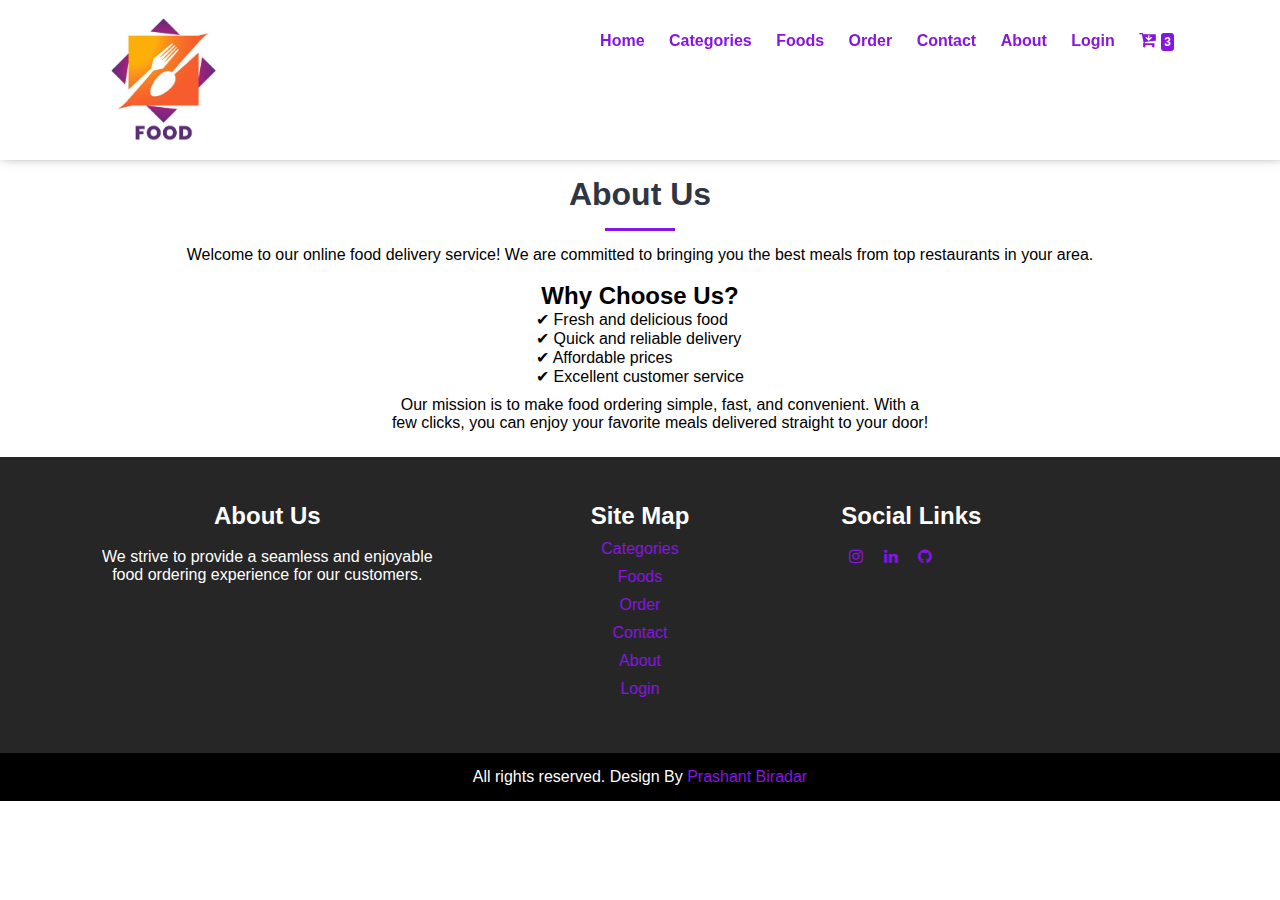
<file: about.html>
<!DOCTYPE html>
<html lang="en">
  <head>
    <meta charset="UTF-8" />
    <meta http-equiv="X-UA-Compatible" content="IE=edge" />
    <meta name="viewport" content="width=device-width, initial-scale=1.0" />
    <title>About Us - Online Food Delivery</title>
    <!-- Favicon -->
    <link rel="shortcut icon" href="img/favicon.ico" type="image/x-icon" />
    <!-- Fontawesome CSS -->
    <link rel="stylesheet" href="css/font-awesome/css/font-awesome.css" />
    <!-- Hover CSS -->
    <link rel="stylesheet" href="css/hover-min.css" />
    <!-- Custom CSS -->
    <link rel="stylesheet" href="css/style.css" />
  </head>
  <body>
    <!-- Navigation Section Start -->
    <header class="navbar">
      <nav id="site-top-nav" class="navbar-menu navbar-fixed-top">
        <div class="container">
          <div class="logo">
            <a href="index.html" title="Logo">
              <img src="img/logo.png" alt="Logo" class="img-responsive" />
            </a>
          </div>
          <div class="menu text-right">
            <ul>
              <li><a href="index.html">Home</a></li>
              <li><a href="categories.html">Categories</a></li>
              <li><a href="foods.html">Foods</a></li>
              <li><a href="order.html">Order</a></li>
              <li><a href="contact.html">Contact</a></li>
              <li><a href="about.html" class="active">About</a></li>
              <li><a href="login.html">Login</a></li>
              <li>
                <a id="shopping-cart" class="shopping-cart">
                  <i class="fa fa-cart-arrow-down"></i>
                  <span class="badge">3</span>
                </a>
                <div id="cart-content" class="cart-content">
                  <h3 class="text-center">Shopping Cart</h3>
                  <table class="cart-table" border="0">
                    <tr>
                      <th>Food</th>
                      <th>Name</th>
                      <th>Price</th>
                      <th>Qty</th>
                      <th>Total</th>
                      <th>Action</th>
                    </tr>
                    <tr>
                      <td><img src="img/food/Pizza.jpg" alt="Food" /></td>
                      <td>Pizza</td>
                      <td>$ 8.00</td>
                      <td>1</td>
                      <td>$ 8.00</td>
                      <td><a href="#" class="btn-delete">&times;</a></td>
                    </tr>
                    <tr>
                      <td><img src="img/food/Sandwich.jpg" alt="Food" /></td>
                      <td>Sandwich</td>
                      <td>$ 8.00</td>
                      <td>1</td>
                      <td>$ 8.00</td>
                      <td><a href="#" class="btn-delete">&times;</a></td>
                    </tr>
                    <tr>
                      <td><img src="img/food/Burger.jpg" alt="Food" /></td>
                      <td>Burder</td>
                      <td>$ 8.00</td>
                      <td>1</td>
                      <td>$ 8.00</td>
                      <td><a href="#" class="btn-delete">&times;</a></td>
                    </tr>
                    <tr>
                      <th colspan="4">Total</th>
                      <th>$24.00$</th>
                      <th></th>
                    </tr>
                  </table>
                  <a href="order.html" class="btn-primary">Confirm Order</a>
                </div>
              </li>
            </ul>
          </div>
        </div>
      </nav>
    </header>

    <br>
    <br>
    <!-- Navigation Section End -->

    <!-- About Section Start -->
    
    
    <section class="about">
      <div class="container">
        <h2 class="text-center">About Us</h2>
        <div class="heading-border"></div>
        <p class="text-center">
          Welcome to our online food delivery service! We are committed to
          bringing you the best meals from top restaurants in your area.
        </p>
        <br>
        <div class="grid-2">
          <div class="about-content">
            <h3> Why Choose Us?</h3>
            <ul>
              <li>✔ Fresh and delicious food</li>
              <li>✔ Quick and reliable delivery</li>
              <li>✔ Affordable prices</li>
              <li>✔ Excellent customer service</li>
            </ul>
            <br>
            <p style="padding-left: 50px;">
              Our mission is to make food ordering simple, fast, and convenient.
              With a few clicks, you can enjoy your favorite meals delivered
              straight to your door!
            </p>
          </div>
        </div>
      </div>
    </section>
    <!-- About Section End -->

    <!-- Footer Section Start -->
    <section class="footer">
      <div class="container">
        <div class="grid-3">
          <div class="text-center">
            <h3>About Us</h3>
            <br>
            <p>
              We strive to provide a seamless and enjoyable food ordering
              experience for our customers.
            </p>
          </div>
          <div class="text-center">
            <h3>Site Map</h3>
            <div class="site-links">
              <a href="categories.html">Categories</a>
              <a href="foods.html">Foods</a>
              <a href="order.html">Order</a>
              <a href="contact.html">Contact</a>
              <a href="about.html">About</a>
              <a href="login.html">Login</a>
            </div>
          </div>
          <div class="social-links">
            <h3>Social Links</h3>
            <br />
            <div class="social">
              <ul>
                <li>
                  <a href="https://www.instagram.com/prashant_.biradar"
                    ><i class="fa fa-instagram"></i
                  ></a>
                </li>
                <li>
                  <a
                    href="https://www.linkedin.com/in/prashant-biradar-65a061260"
                    ><i class="fa fa-linkedin"></i
                  ></a>
                </li>
                <li>
                  <a
                    href="https://github.com/prashantbiradar04"
                    ><i class="fa fa-github"></i
                  ></a>
                </li>
              </ul>
            </div>
          </div>
          </div>
        </div>
      </div>
    </section>
    <!-- Footer Section End -->

    <!-- Copyright Section start -->
    <section class="copyright">
      <div class="container text-center">
        <p>All rights reserved. Design By <a href="https://github.com/prashantbiradar04">Prashant Biradar</a></p>
      </div>
      <a id="back-to-top" class="btn-primary">
        <i class="fa fa-angle-double-up"></i>
      </a>
    </section>
    <!-- Copyright Section End -->
  </body>
</html>
</file>
<file: css/style.css>
/* CSS Style For All */
* {
  margin: 0;
  padding: 0;
  font-family: Arial, Helvetica, sans-serif;
}
input {
  outline: 0;
}
input[type="submit"] {
  border: 0;
  cursor: pointer;
}
a {
  color: rgb(134, 21, 226);
  text-decoration: none;
  transition: 0.5s;
}
a:hover {
  color: #e75c5c;
}
.container {
  width: 85%;
  margin: 0 auto;
  padding: 15px;
}
.btn-delete {
  background: rgb(134, 21, 226);
  transition: 0.5s;
  padding: 3px 5px;
  color: #fff;
  opacity: 0.8;
  display: inline;
  border-radius: 4px;
}
.btn-delete:hover {
  color: #fff;
}
.btn-primary {
  background: rgb(134, 21, 226);
  color: #fff;
  padding: 5px 10px;
  font-size: 15px;
  cursor: pointer;
  border-radius: 5px;
  transition: 0.5s;
}
.btn-primary:hover {
  background: #e75c5c;
  color: #fff;
}
.label {
  margin-bottom: 10px;
  font-weight: bold;
}
.img-responsive {
  width: 100%;
}
.img-curve {
  border-radius: 10px;
}
.text-center {
  text-align: center;
}
.text-left {
  text-align: left;
}
.text-right {
  text-align: right;
}
.text-white {
  color: #fff;
}
.bold {
  font-weight: bold;
}
h2 {
  color: #2f3542;
  font-size: 32px;
  margin-bottom: 25px;
}
h3 {
  font-size: 24px;
}
.heading-border {
  height: 3px;
  width: 70px;
  background: rgb(134, 21, 226);
  margin: auto;
  margin-top: -10px;
  margin-bottom: 15px;
}
fieldset {
  border: 1px solid #fff;
  margin: 40px;
  padding: 25px;
  border-radius: 5px;
  padding-bottom: 0;
}
fieldset legend {
  font-size: 23px;
  color: #2f3542;
}
.grid-2 {
  display: grid;
  grid-template-columns: repeat(2, 1fr);
  grid-gap: 30px 30px;
}
.grid-3 {
  display: grid;
  grid-template-columns: repeat(3, 1fr);
  grid-gap: 10px 30px;
}
/* CSS Style For All End */

/* Navigation Section Style */
.navbar {
  margin-top: 80px;
}
.navbar-menu {
  padding: 10px 0;
  background: #fff;
  transition: all 0.5s ease-in-out;
}
.site-top-nav {
  background: #fff;
  padding: 0;
  box-shadow: 2px -4px 13px 0px #000;
}
.navbar-fixed-top {
  position: fixed;
  top: 0;
  left: 0;
  right: 0;
  z-index: 1030;
  box-shadow: 2px -7px 13px 0px #000;
}
.navbar-fixed-top .container {
  padding: 0 15px;
}
.logo {
  width: 120px;
  float: left;
  padding: 5px 5px;
}
.menu {
  line-height: 60px;
  position: relative;
}
.menu ul {
  list-style: none;
  width: 80%;
  float: right;
}
.menu ul li {
  display: inline;
  padding: 10px;
  font-weight: bold;
}
.menu ul li:last-of-type {
  text-align: center;
}
.hvr-underline-from-center:before {
  background: #e75c5c;
  height: 2px;
  bottom: 10px;
}
.badge {
  color: #fff;
  background: rgb(134, 21, 226);
  font-size: 12px;
  padding: 2px 3px;
  border-radius: 3px;
}
.shopping-cart {
  color: rgb(134, 21, 226);
  cursor: pointer;
  font-size: 18px;
}
.cart-content {
  background: #fff;
  width: 440px;
  position: absolute;
  top: 62px;
  right: 0;
  box-shadow: 0px 4px 10px 0px #bfbfbf;
  padding: 10px 10px;
  display: none;
}
.cart-table {
  width: 100%;
  border-collapse: collapse;
}
.cart-table th,
.cart-table td {
  border-bottom: 1px solid #ddd;
  pad: 0px 5px;
  font-size: 14px;
  font-weight: normal;
  text-align: center;
}
.cart-table th {
  font-weight: bold;
  border-top: 1px solid #ddd;
}
.cart-table img {
  width: 50px;
  height: 50px;
  vertical-align: middle;
  border-radius: 100%;
}
/* Navigation Section Style End */

/* Food Search Section Style Start */
.food-search {
  background-image: url(../img/search-bg.jpg);
  background-size: cover;
  background-repeat: no-repeat;
  background-position: center;
  padding: 95px 0;
  background-attachment: fixed;
}
.food-search input[type="search"] {
  width: 50%;
  padding: 11px;
  font-size: 16px;
  border: none;
  border-radius: 5px 0px 0px 5px;
  margin-right: -5px;
}
.food-search .btn-primary {
  padding: 12px;
  transition: 0.5s;
  border-radius: 0px 5px 5px 0px;
}
/* Food Search Section Style End */

/* Categories Section Style Start */
.categories {
  background-image: url(../img/category-bg.png);
  background-size: cover;
  background-repeat: no-repeat;
  padding: 55px 0;
}
.categories h3 {
  background: #2f3542;
  position: absolute;
  left: 0;
  right: 0;
  bottom: 0;
  text-align: center;
}
.float-container {
  position: relative;
  overflow: hidden;
  border-radius: 10px;
  margin-top: 20px;
  height: 350px;
  border: 1px solid #ddd;
}
.categories .float-container img {
  transition: 0.5s;
  height: 100%;
}
.categories .float-container:hover img {
  transform: scale(1.2);
}
/* Categories Section Style End */

/* Food Section Style Start */
.food-menu {
  background-image: url(../img/food-bg.jpg);
  background-size: cover;
  background-repeat: no-repeat;
  padding: 55px 0;
  background-position: center;
  background-attachment: fixed;
}
.food-menu-box {
  padding: 23px;
  background: #fff;
  border-radius: 10px;
}
.food-menu-img {
  width: 50px;
  height: 50px;
  float: left;
}
.food-menu-desc {
  width: 180px;
  height: 250px;
  display: flex;
  flex-direction: column;
  align-items: center; /* Centers items horizontally */
  text-align: center; /* Ensures text is centered */
}
.food-price {
  font-size: 18px;
  margin: 10px 0;
}
.food-details {
  font-size: 16px;
  color: #747d8c;
  text-align: left;
  margin-bottom: 10px;
}
.food-menu-desc .btn-primary {
  margin-top: 15px;
  display: block;
}

.food-menu-desc input[type="number"],
.food-menu-desc input[type="submit"] {
  width: 100%; /* Ensures input fields take full width */
  max-width: 150px; /* Optional: Limit max width */
  margin: 5px 0; /* Adds spacing between inputs */
  text-align: center;
}
/* Food Section Style End */

/* Footer Section Style Start */
.footer {
  overflow: hidden;
  background: rgba(0, 0, 0, 0.85);
  color: #fff;
}
.footer .grid-3 {
  padding: 30px 0;
}
.site-links a {
  display: block;
  margin: 10px 0;
}
.social ul {
  list-style: none;
}
.social ul li {
  display: inline;
  padding: 8px;
}
/* Footer Section Style End */

/* Copyright Section Style Start */
.copyright {
  overflow: hidden;
  background: #000;
  color: #fff;
}
/* Copyright Section Style End */

/* Bact-To-Top Section Style Start */
#back-to-top {
  position: fixed;
  bottom: 40px;
  right: 60px;
  margin: 0;
  font-size: 16px;
  height: 19px;
  width: 40px;
  padding: 10px 0;
  text-align: center;
  border-radius: 5px;
  z-index: 9999;
  display: none;
}
/* Bact-To-Top Section Style End */

/* Order Page Style Start */
.order {
  padding: 20px 0;
}
.order .tbl-full {
  margin-bottom: 50px;
  width: 100%;
  border-collapse: collapse;
}
.order .tbl-full img {
  width: 35px;
  height: 35px;
  vertical-align: middle;
  border-radius: 100%;
}
.order .tbl-full tr {
  border-left: 1px solid #bfbbbb;
  border-right: 1px solid #bfbbbb;
}
.order .tbl-full tr th,
.order .tbl-full tr td {
  border-bottom: 1px solid #bfbbbb;
  padding: 8px 8px;
  text-align: center;
}
.order .tbl-full tr th {
  border-top: 1px solid #bfbbbb;
}
.form fieldset,
.contact fieldset,
.login fieldset {
  border: 1px solid #bfbbbb;
}
.form {
  box-shadow: 0 0 20px 2px #1a171780;
  width: 70%;
  padding: 7px 0;
  margin: 0 auto;
  border-radius: 3px;
}
.form input,
.form textarea {
  width: 98%;
  padding: 8px;
  font-size: 16px;
  border-radius: 5px;
  border: 1px solid #bfbbbb;
  margin-bottom: 25px;
}
.form input[type="submit"] {
  width: 30%;
  border-radius: 5px;
}
/* Order Page Style End */

/* Contact Page Style Start */
.contact,
.login {
  padding: 65px 0;
}
#gmap_canvas {
  width: 100%;
  height: 400px;
  border: none;
}
/* Contact Page Style End */

/*about page style start */

.grid-2 {
  display: flex;
  justify-content: center; /* Centers content horizontally */
  align-items: center; /* Centers content vertically */
  text-align: center; /* Ensures text is centered */
}

.about-content {
  max-width: 600px; /* Restricts width for better readability */
  width: 100%;
}

.about-content ul {
  list-style: none; /* Removes default bullet points */
  padding: 0;
  text-align: left; /* Aligns text inside the list to the left */
  display: inline-block; /* Centers the list itself */
}

.about-content p {
  text-align: center;
  padding: 10px;
}

.about {
  padding-top: 15px;
  margin-top: 30px;
}
</file>
